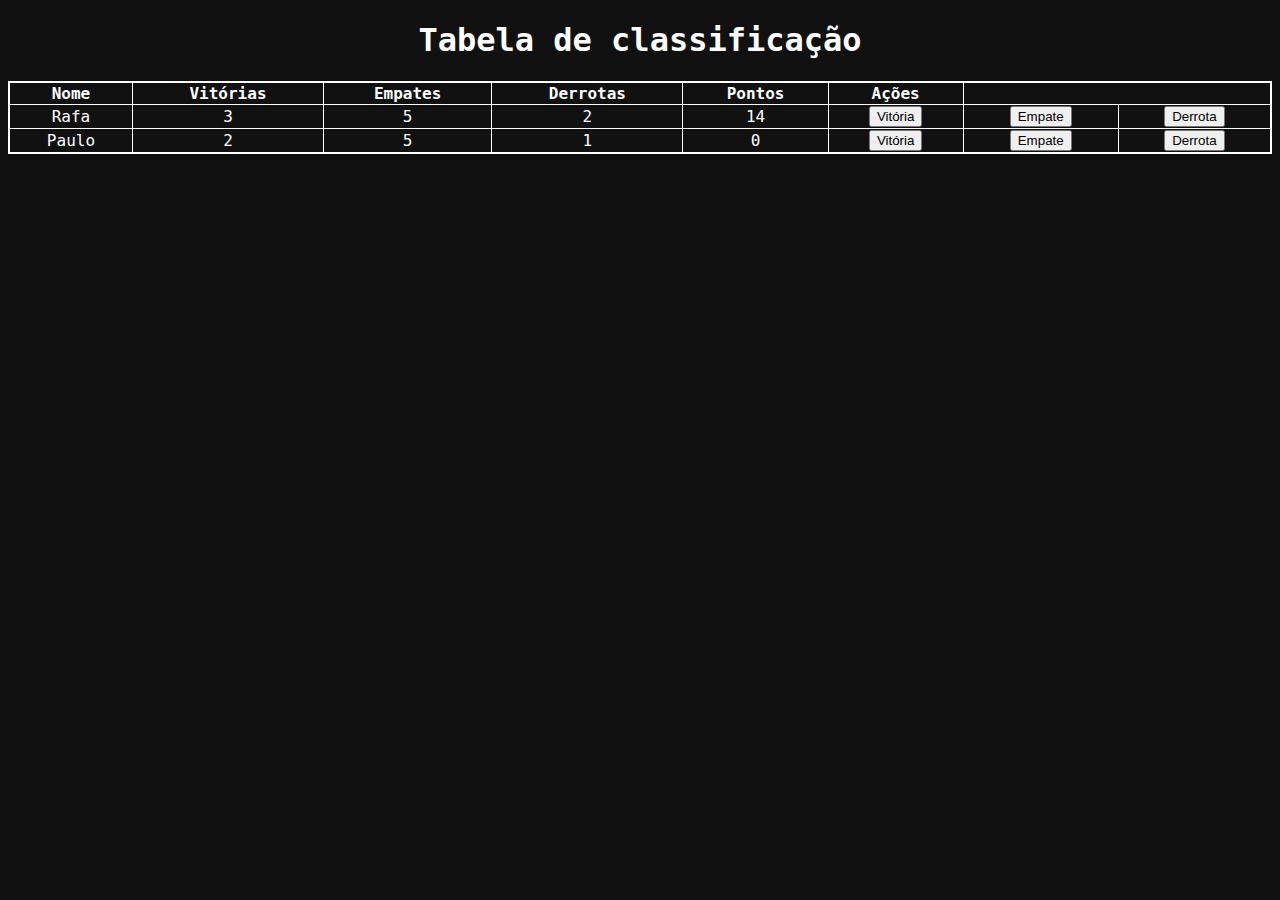
<file: aula-6/index.html>
<!DOCTYPE html>
<html lang="pt-br">
<head>
    <meta charset="UTF-8">
    <meta http-equiv="X-UA-Compatible" content="IE=edge">
    <meta name="viewport" content="width=device-width, initial-scale=1.0">
    <title>Imersão Dev - Aula 06</title>
    <link rel="stylesheet" href="./styles.css">
</head>
<body>
    <h1>Tabela de classificação</h1>

    <table style="width:100%">
        <thead>
            <tr>
                <th>Nome</th>
                <th>Vitórias</th>
                <th>Empates</th>
                <th>Derrotas</th>
                <th>Pontos</th>
                <th>Ações</th>
            </tr>
        </thead>
        <tbody id="tabelaJogadores">
              <tr>
                <td>Paulo</td>
                <td>2</td>
                <td>1</td>
                <td>1</td>
                <td>7</td>
                <td><button onClick="adicionarVitoria()">Vitória</button></td>
                <td><button onClick="adicionarEmpate()">Empate</button></td>
                <td><button onClick="adicionarDerrota()">Derrota</button></td>
            </tr>
            <tr>
                <td>Rafa</td>
                <td>1</td>
                <td>4</td>
                <td>2</td>
                <td>7</td>
                <td><button onClick="adicionarVitoria()">Vitória</button></td>
                <td><button onClick="adicionarEmpate()">Empate</button></td>
                <td><button onClick="adicionarDerrota()">Derrota</button></td>
            </tr>
        </tbody>
    </table>
    <script src="./index.js"></script>

</body>
</html>
</file>
<file: aula-6/styles.css>
* {
  text-align: center;
}

body {
  font-family: 'Roboto Mono', monospace;
  min-height: 400px;
  background-image: url('https://www.alura.com.br/assets/img/imersoes/dev-2021/tabela-classificacao-bg.png');
  background-color: #111;
  background-size: 100%;
  background-position: center;
  background-repeat: no-repeat;
}

.container {
  text-align: center;
  padding: 20px;
  height: 100vh;
}

.page-title {
  color: #ffffff;
  margin: 0 0 5px;
}

.page-subtitle {
  color: #ffffff;
  margin-top: 5px;
}

.page-logo {
  width: 200px;
}

.alura-logo {
  width: 40px;
  position: absolute;
  top: 10px;
  right: 10px;
}

table {
  border: 2px solid white;
  border-collapse: collapse;
}

h1 {
  color: white;
}

th, tr, td {
  border: solid 1px white;
  color: white;
}
</file>
